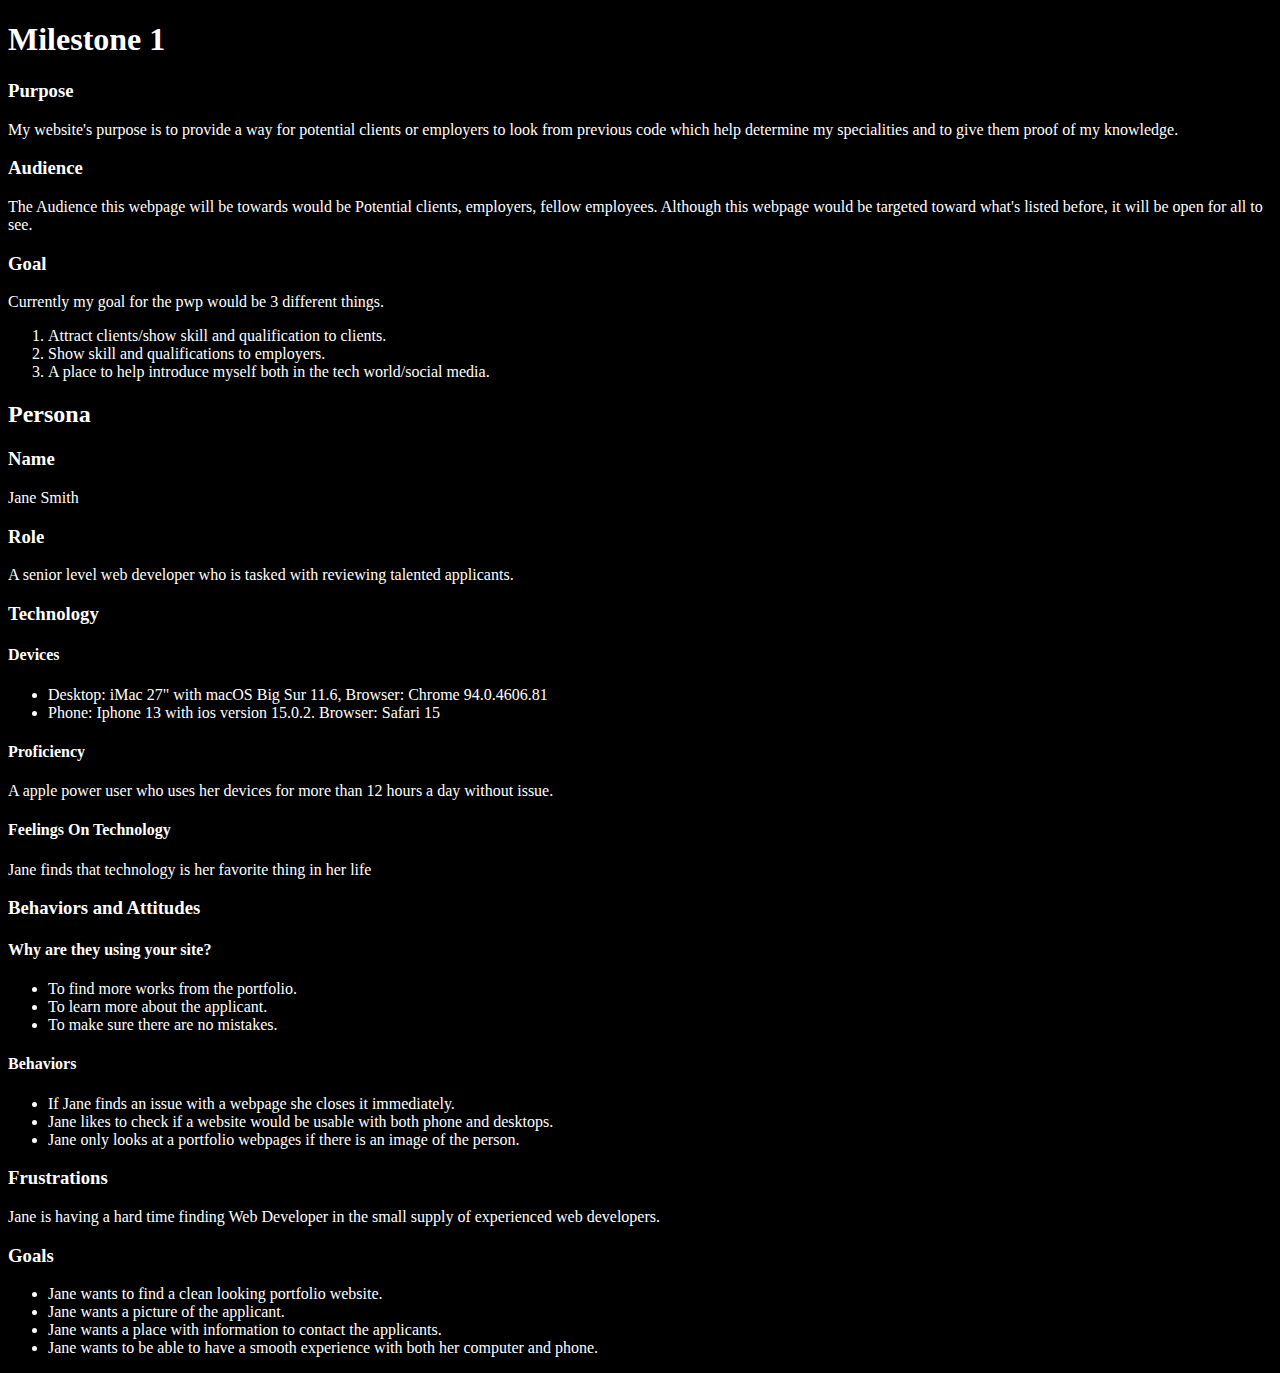
<file: public_html/documentation/milestone-1.html>
<!doctype html>
<html lang="en">
<head>
    <link rel="stylesheet" href="style-for-documentation.css">
    <meta charset="UTF-8">
    <title>Milestone-1</title>
</head>
<body>
    <h1>Milestone 1</h1>


    <!-- Purpose, Audience, Goal -->
    <section>
        <h3>Purpose</h3>
        <p>
            My website's purpose is to provide a way for potential clients or employers to look from previous code which
            help determine my specialities and to give them proof of my knowledge.
        </p>
        <h3>Audience</h3>
        <p>
            The Audience this webpage will be towards would be Potential clients, employers, fellow employees.
            Although this webpage would be targeted toward what's listed before, it will be open for all to see.
        </p>
        <h3>Goal</h3>
        <p>Currently my goal for the pwp would be 3 different things.</p>
        <ol>
            <li>Attract clients/show skill and qualification to clients.</li>
            <li>Show skill and qualifications to employers.</li>
            <li>A place to help introduce myself both in the tech world/social media.</li>
        </ol>
    </section>

    <!-- Persona -->
    <section>
        <h2>Persona</h2>
        <h3>Name</h3>
        <p>Jane Smith</p>
        <h3>Role</h3>
        <p>A senior level web developer who is tasked with reviewing talented applicants.</p>
        <h3>Technology</h3>
        <h4>Devices</h4>
        <ul>
            <li>Desktop: iMac 27" with macOS Big Sur 11.6, Browser: Chrome 94.0.4606.81</li>
            <li>Phone: Iphone 13 with ios version 15.0.2. Browser: Safari 15 </li>
        </ul>
        <h4>Proficiency</h4>
        <p>A apple power user who uses her devices for more than 12 hours a day without issue.</p>
        <h4>Feelings On Technology</h4>
        <p>Jane finds that technology is her favorite thing in her life </p>
        <h3>Behaviors and Attitudes</h3>
        <h4>Why are they using your site?</h4>
        <ul>
            <li>To find more works from the portfolio.</li>
            <li>To learn more about the applicant.</li>
            <li>To make sure there are no mistakes.</li>
        </ul>
        <h4>Behaviors</h4>
        <ul>
            <li>If Jane finds an issue with a webpage she closes it immediately.</li>
            <li>Jane likes to check if a website would be usable with both phone and desktops.</li>
            <li>Jane only looks at a portfolio webpages if there is an image of the person.</li>
        </ul>
        <h3>Frustrations</h3>
        <p>Jane is having a hard time finding Web Developer in the small supply of experienced web developers.</p>
        <h3>Goals</h3>
        <ul>
            <li>Jane wants to find a clean looking portfolio website.</li>
            <li>Jane wants a picture of the applicant.</li>
            <li>Jane wants a place with information to contact the applicants.</li>
            <li>Jane wants to be able to have a smooth experience with both her computer and phone.</li>
        </ul>

    </section>



</body>
</html>
</file>
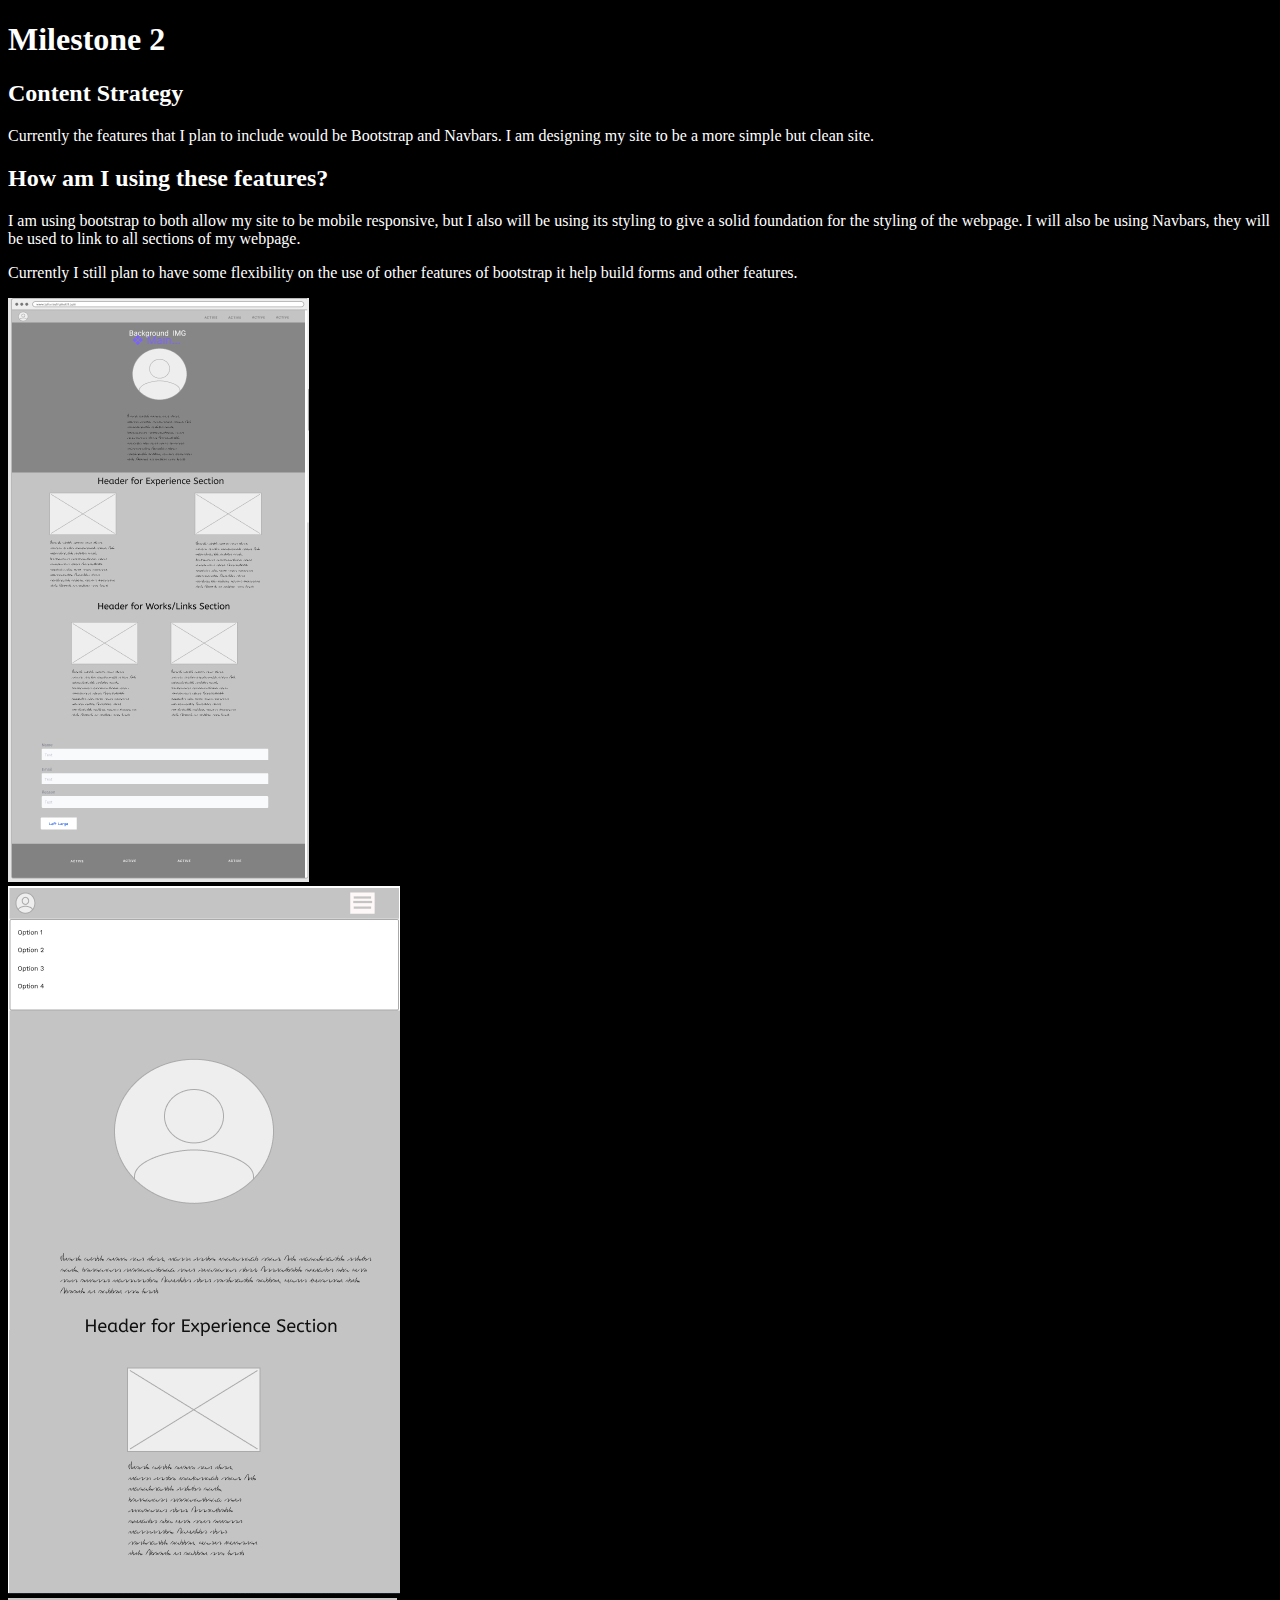
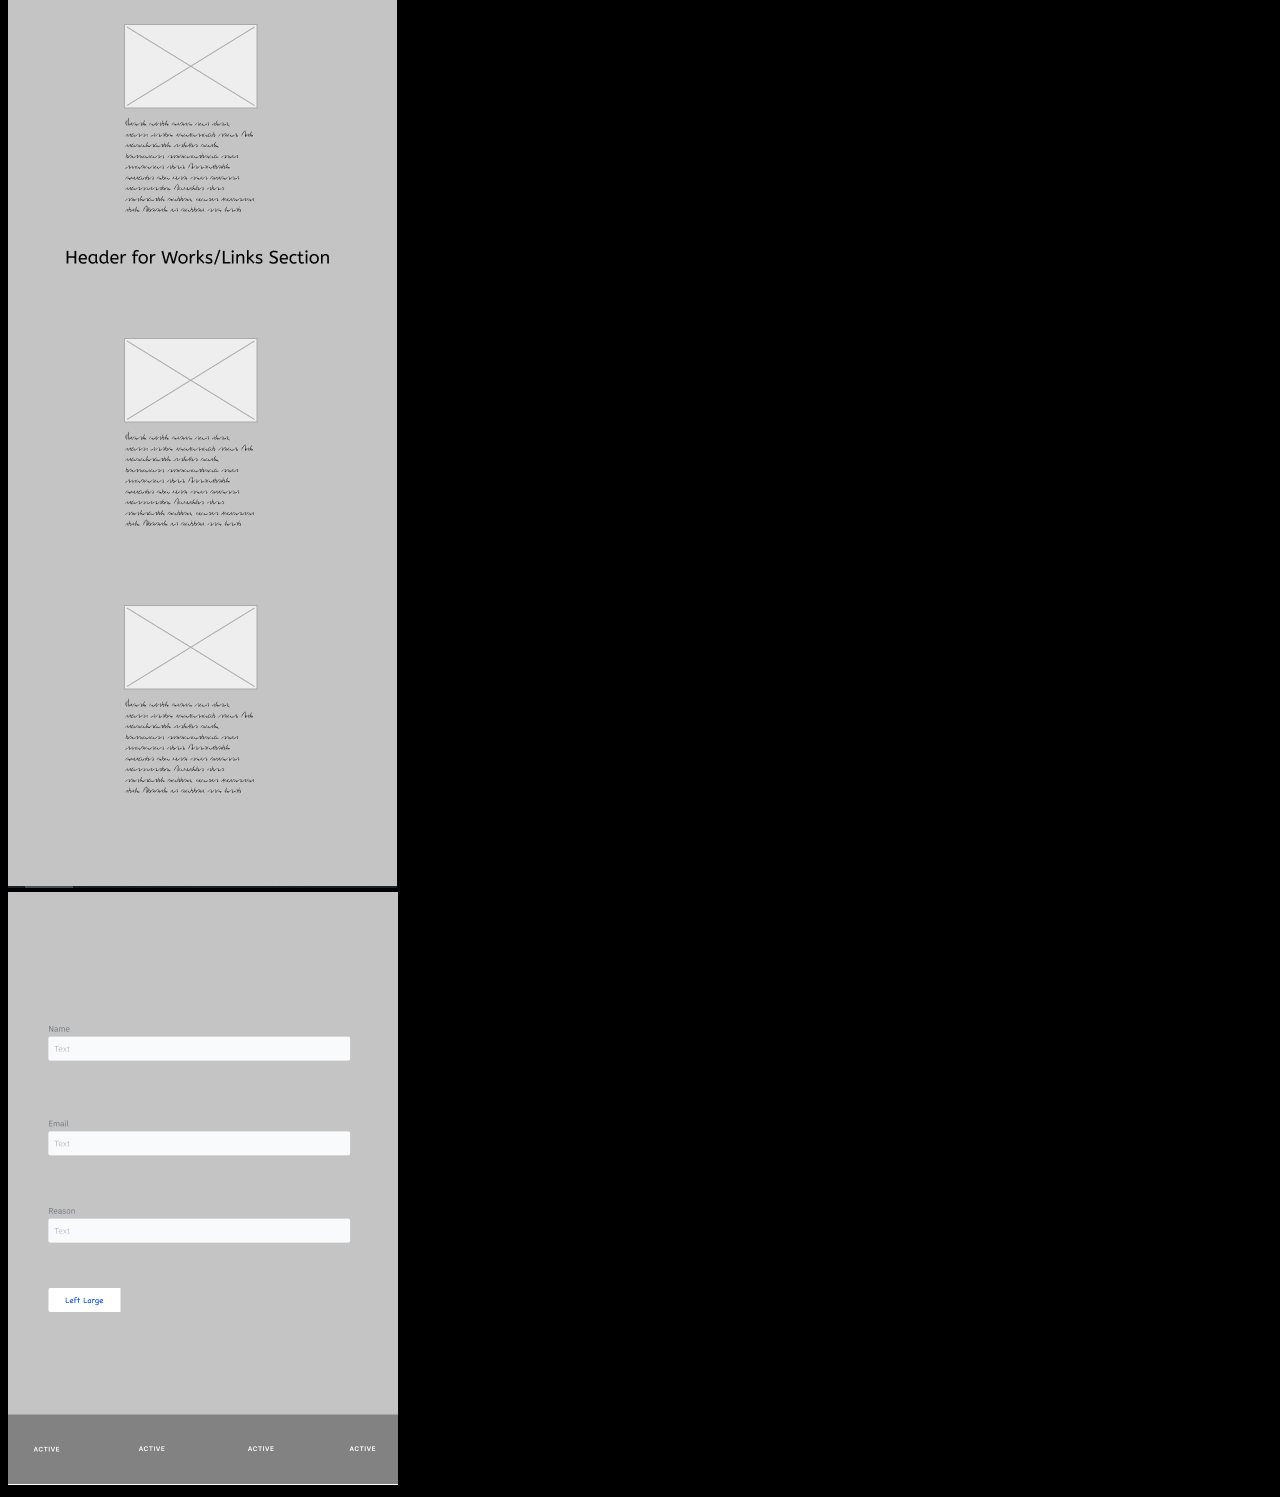
<file: public_html/documentation/milestone-2.html>
<!doctype html>
<html lang="en">
<head>
    <meta charset="UTF-8">
    <title>Milestone 2</title>
    <link rel="stylesheet" href="style-for-documentation.css">
</head>
<body>
<h1>Milestone 2</h1>
<Section>
    <h2>Content Strategy</h2>
    <p>Currently the features that I plan to include would be Bootstrap and Navbars. I am designing my site to be a more simple but clean site.</p>
    <h2>How am I using these features?</h2>
    <p>I am using bootstrap to both allow my site to be mobile responsive, but I also will be using its styling to give a solid foundation for the styling of the webpage. I will also be using Navbars, they will be used to link to all sections of my webpage.</p>
    <p>Currently I still plan to have some flexibility on the use of other features of bootstrap it help build forms and other features.</p>

</Section>
<div>
    <img src="imgs/desktop.PNG" alt="Desktop Wireframe">
</div>
<div>
    <img src="imgs/mobile1.PNG" alt="Start of mobile wireframe">
</div>
<div>
    <img src="imgs/mobile2.PNG" alt="second section of mobile wireframe">
</div>
<div>
    <img src="imgs/mobile3.PNG" alt="last section of moblie wireframe">
</div>
</body>
</html>
</file>
<file: public_html/documentation/style-for-documentation.css>
* {
    background-color: black;
    color: white;
}
</file>
